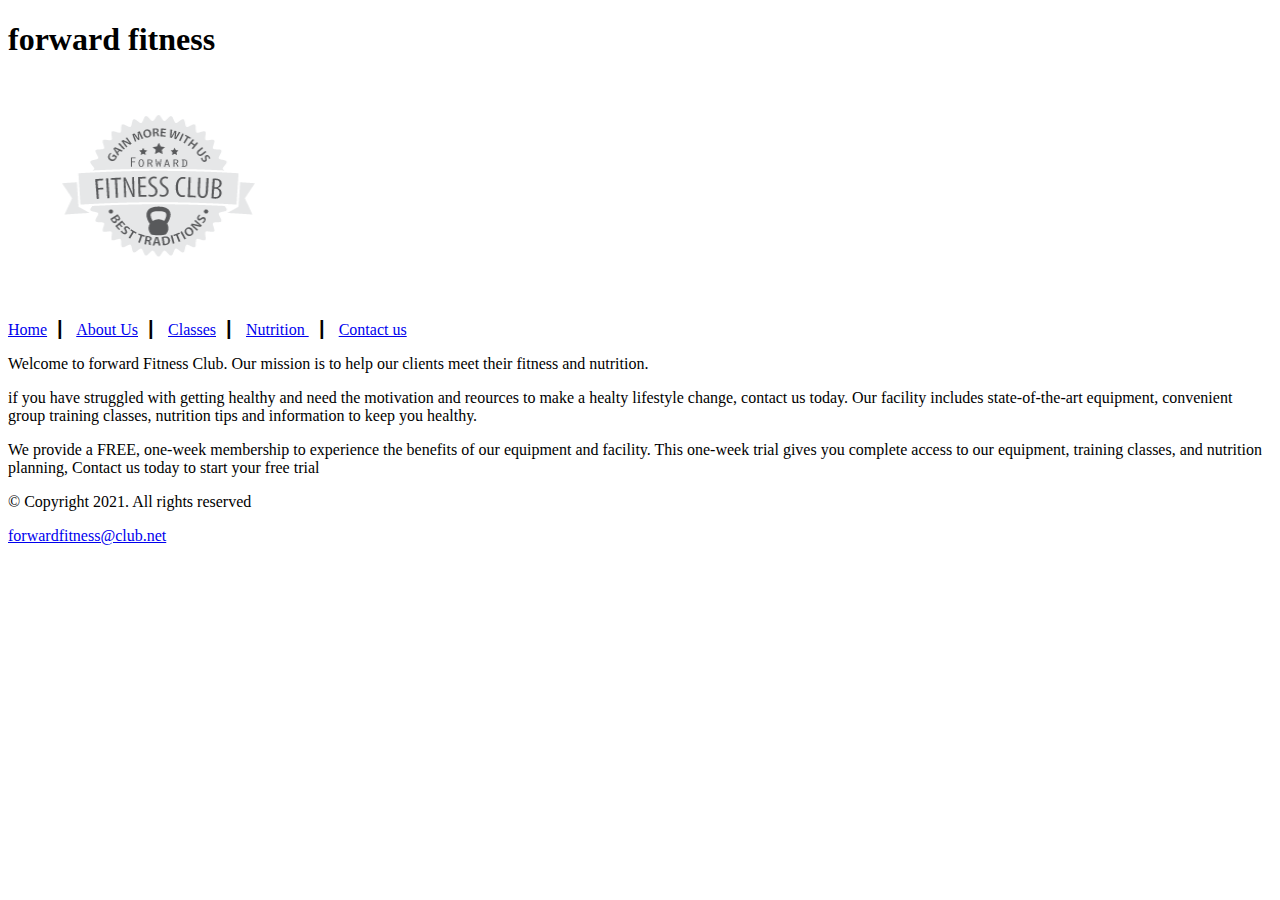
<file: index.html>
<!DOCTYPE html>
<!--this website template was created by Noel Wells-->

<html lang="en">

<head>

<title>forward fitness club</title> 
<meta charset="utf-8">
</head>  

<body> <div id="container">
<!--Use the header area for the website name or logo-->
    <header>
<h1>forward fitness</h1>
<a href="index.html"><img src="images/forward-fitness-logo.png" alt="" height="220" width="297"></a>
</header>
<!--Use this nav area to add hyperlinks to other pages within the website-->
    <nav>
   <p>
    <a href="index.html"> Home</a>&nbsp; &#9475; &nbsp;
    <a href="about.html"> About Us</a>&nbsp; &#9475; &nbsp;
    <a href="classes.html" > Classes</a>&nbsp; &#9475; &nbsp;
    <a href="nutrition.html"> Nutrition </a>&nbsp; &#9475; &nbsp;
    <a href="contact.html"> Contact us </a>
   </p>
    </nav><div></div>
<!--Use the main area to add the main content of the webpage-->
    <main>
        <div id="intro">
<p> Welcome to forward Fitness Club. Our mission is to help our clients meet their fitness and nutrition.</p>
   <p>if you have struggled with getting healthy and need the motivation and reources to make a healty lifestyle change, contact us today. Our facility includes state-of-the-art equipment, convenient group training classes, nutrition tips and information to keep you healthy.</p>  
   <p>We provide a FREE, one-week membership to experience the benefits of our equipment and facility. This one-week trial gives you complete access to our equipment, training classes, and nutrition planning, Contact us today to start your free trial</p>
<div>
</div>

</div>
    </main>

    <footer>
        <p>&copy; Copyright 2021. All rights reserved</p>
        <p> <a href="mailto:forwardfitness@club.net">forwardfitness@club.net</a></p>
<!--Use the footer area to add webpage footer content-->
    </footer>
</div>

</body>

</html>
</file>
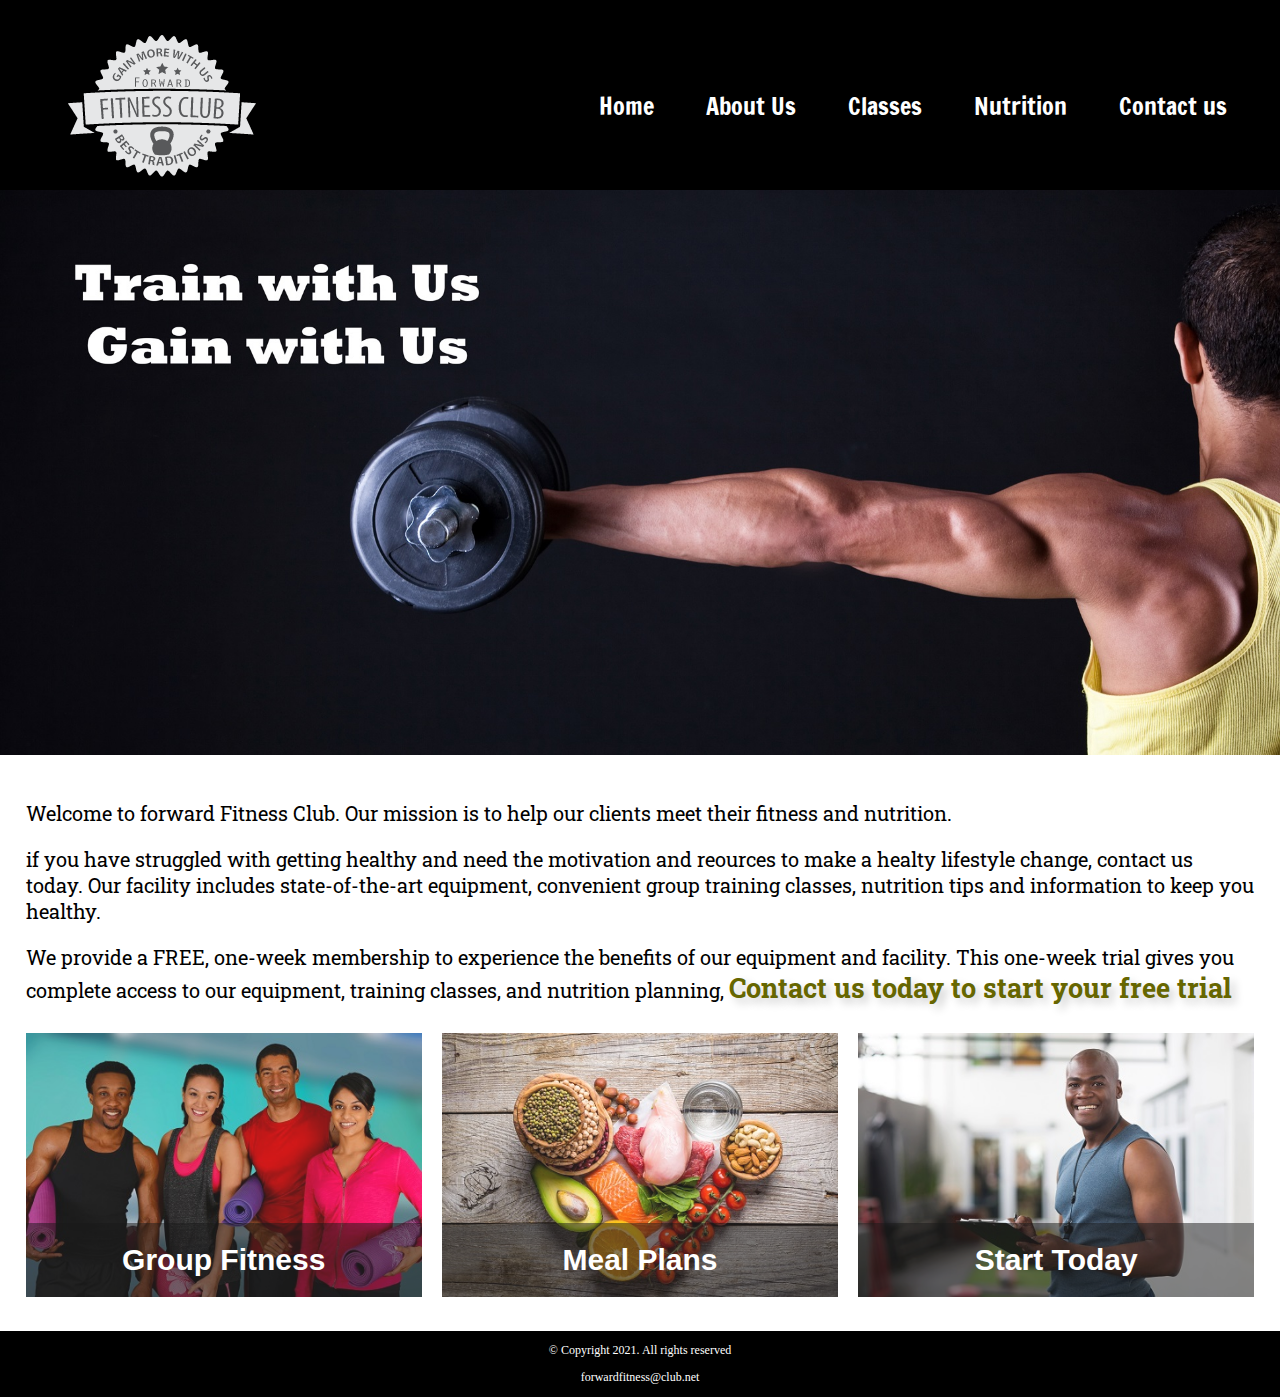
<file: fitness/index.html>
<!DOCTYPE html>
<!--this website template was created by Noel Wells-->

<html lang="en">

<head>

<title>forward fitness club</title> 
<meta charset="utf-8">  
<link rel="stylesheet" href="css/styles.css">
<meta name="viewport" content="width=device, inital-scale=1.0">
<link href="https://fonts.googleapis.com/css2?family=Francois+One&family=Roboto+Slab&display=swap" rel="stylesheet">
<link rel="shortcut icon" href="images/favicon.ico">
<link rel="icon" type="image/png" sizes="32x32" href="images/favicon-32.png">
<link rel="apple-touch-icon" sizes="180x180" href="images/apple-touch-icon.png">
<link rel="icon" sizes="192x192" href="images/android-chrome-192.png">
</head>  

<body> <div id="container">
<!--Use the header area for the website name or logo-->
    <header>
<a href="index.html"><img src="images/forward-fitness-logo.png" alt="" ></a>
</header>
<!--Use this nav area to add hyperlinks to other pages within the website-->
    <nav>
   <ul>
    <li><a href="index.html"> Home</a></li>
    <li> <a href="About.html"> About Us</a></li>
    <li> <a href="Classes.html" > Classes</a></li>
    <li> <a href="nutrition.html"> Nutrition </a></li>
    <li><a href="Contact.html"> Contact us </a></li>
   </ul>
    </nav><div></div>
    
      <div id="hero" class="tablet-desktop"> 
          <img src="images/hero-image.jpg" alt="left arm extended holding a weight">
      </div>
<!--Use the main area to add the main content of the webpage-->
    <main>
        <div class="mobile">
            <p> Welcome to forward Fitness Club. Our mission is to help our clients meet their fitness and nutrition.</p>
<h3>FREE one-week Trial membership</h3>
<p>Call us Today to Get Started</p>
<p class="tel-link"><a href="tel:8145559608">(814) 555 9608</a></p>
<h4>Fitness Club Hours:</h4>
<ul class='Hours'>
<li> Mon- Thu: 6:00am-6:00pm</li>
<li> Friday: 6:00am-4:00pm</li>
<li> Saturday: 8:00am-6:00pm</li>
<li> Sunday: Closed</li>
</ul>
        </div>
        <div class="tablet-desktop">
<p> Welcome to forward Fitness Club. Our mission is to help our clients meet their fitness and nutrition.</p>
   <p>if you have struggled with getting healthy and need the motivation and reources to make a healty lifestyle change, contact us today. Our facility includes state-of-the-art equipment, convenient group training classes, nutrition tips and information to keep you healthy.</p>  
   <p>We provide a FREE, one-week membership to experience the benefits of our equipment and facility. This one-week trial gives you complete access to our equipment, training classes, and nutrition planning, <span class="action">Contact us today to start your free trial</span></p>
        </div>
        <div class="grid">
            <figure class="frame">
                <a href="classes.html"><img src="images/fitness-group.jpg" alt="group of fitness people">  </a>
                <figcaption class="pic-text">Group Fitness</figcaption>
            </figure>
                <figure class="frame">
                    <a href="nutrition.html"><img src="images/food-heart.jpg" alt="Healthy food in the shape of a heart"> </a>
                    <figcaption class="pic-text"> Meal Plans</figcaption>
                </figure>

                <figure class="frame">
                    <a href="Contact.html"><img src="images/personal-trainer.jpg" alt="Personal trainer with clipboard"> </a>
                    <figcaption class="pic-text"> Start Today</figcaption>
                </figure>
        </div>


        

    
    </main>

    <footer>
        <p>&copy; Copyright 2021. All rights reserved</p>
        <p> <a href="mailto:forwardfitness@club.net">forwardfitness@club.net</a></p>
<!--Use the footer area to add webpage footer content-->
    </footer>
</div>

</body>

</html>
</file>
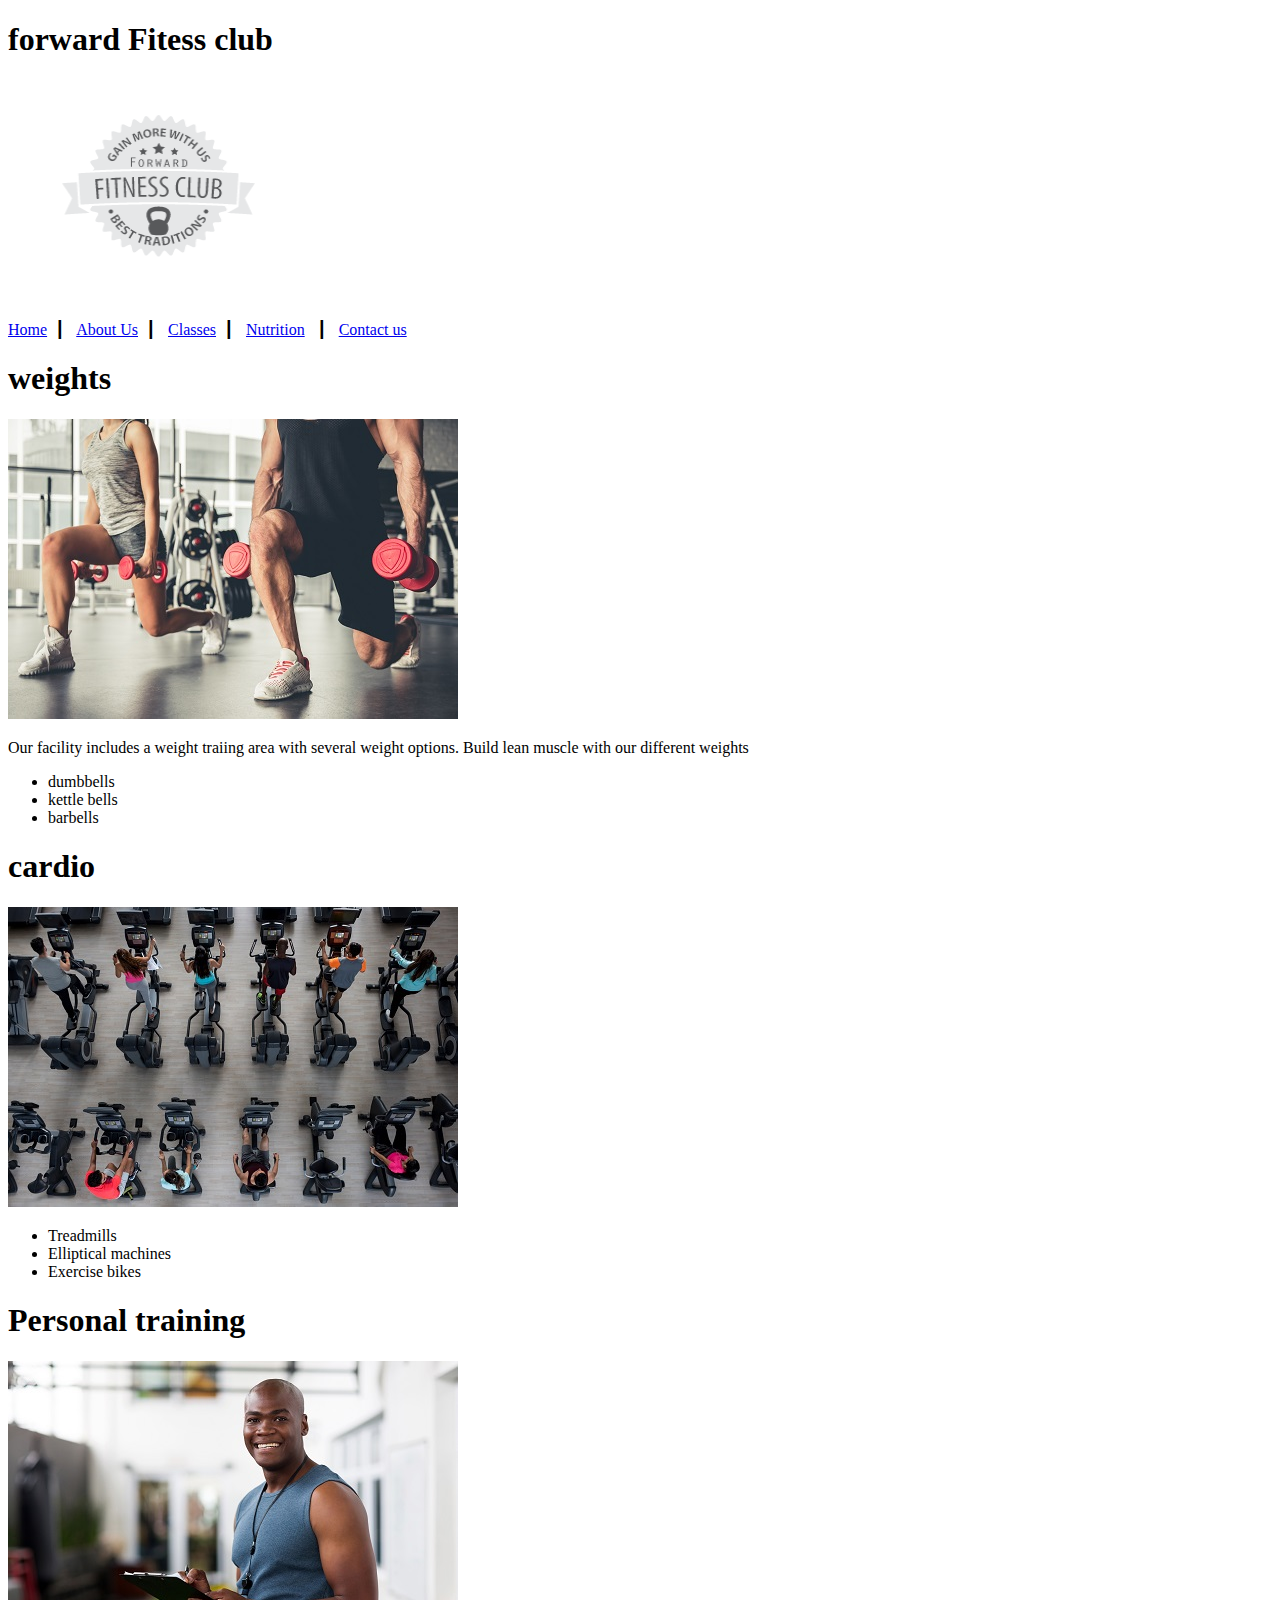
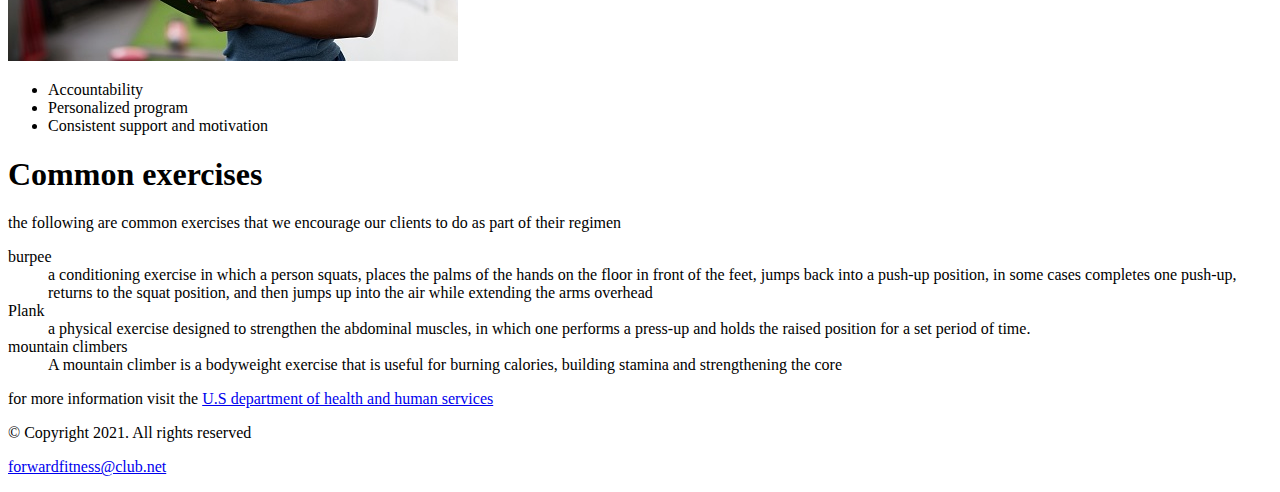
<file: About.html>
<!DOCTYPE html>
<!--this website template was created by Noel Wells-->
<html lang="en">
<head> 
  <title>forward fitness club</title>
  <meta charset="utf-8">
</head> 
<body>
  <div id="container">
    <!--Use the header area for the website name or logo-->
    <header>
      <h1>forward Fitess club</h1><a href="index.html"><img src="images/forward-fitness-logo.png" alt="forward-fitness-logo" height="220" width="297"></a>
      <header>
        <!--Use this nav area to add hyperlinks to other pages within the website-->
        <nav>
          <p><a href="index.html">Home</a>&nbsp; ┃ &nbsp; <a href="about.html">About Us</a>&nbsp; ┃ &nbsp; <a href="classes.html">Classes</a>&nbsp; ┃ &nbsp; <a href="nutrition.html">Nutrition</a> &nbsp; ┃ &nbsp; <a href="contact.html">Contact us</a></p>
        </nav><!--Use the main area to add the main content of the webpage-->
        <main>
          <div id="weights">
            <h1>weights</h1><img src="images/people-with-weights.jpg" alt="two people working out with a weight in each hand" height="300" width="450">
            <p>Our facility includes a weight traiing area with several weight options. Build lean muscle with our different weights</p>
            <ul>
              <li>dumbbells</li>
              <li>kettle bells</li>
              <li>barbells</li>
            </ul>
          </div>
          <div id="cardio">
            <h1>cardio</h1><img src="images/people-workingout-machines.jpg" alt="cardio equipment" heights="300" width="450">
            <ul>
              <li>Treadmills</li>
              <li>Elliptical machines</li>
              <li>Exercise bikes</li>
            </ul>
          </div>
          <div id="training">
            <h1>Personal training</h1><img src="images/personal-trainer.jpg" alt="cardio equipment" heights="300" width="450">
            <ul>
              <li>Accountability</li>
              <li>Personalized program</li>
              <li>Consistent support and motivation</li>
            </ul>
          </div>
          <div id="Exercise">
            <h1>Common exercises</h1>
            <p>the following are common exercises that we encourage our clients to do as part of their regimen</p>
            <dl>
              <dt>burpee</dt>
              <dd>a conditioning exercise in which a person squats, places the palms of the hands on the floor in front of the feet, jumps back into a push-up position, in some cases completes one push-up, returns to the squat position, and then jumps up into the air while extending the arms overhead</dd>
              <dt>Plank</dt>
              <dd>a physical exercise designed to strengthen the abdominal muscles, in which one performs a press-up and holds the raised position for a set period of time.</dd>
              <dt>mountain climbers</dt>
              <dd>A mountain climber is a bodyweight exercise that is useful for burning calories, building stamina and strengthening the core</dd>
            </dl>
            <p>for more information visit the <a href="https://www.hhs.gov/" target="_blank">U.S department of health and human services</a></p>
          </div>
        </main>
        <footer>
          <p>© Copyright 2021. All rights reserved</p>
          <p><a href="mailto:forwardfitness@club.net">forwardfitness@club.net</a></p><!--Use the footer area to add webpage footer content-->
        </footer>
      </header>
    </header>
  </div>
</body>
</html>
</file>
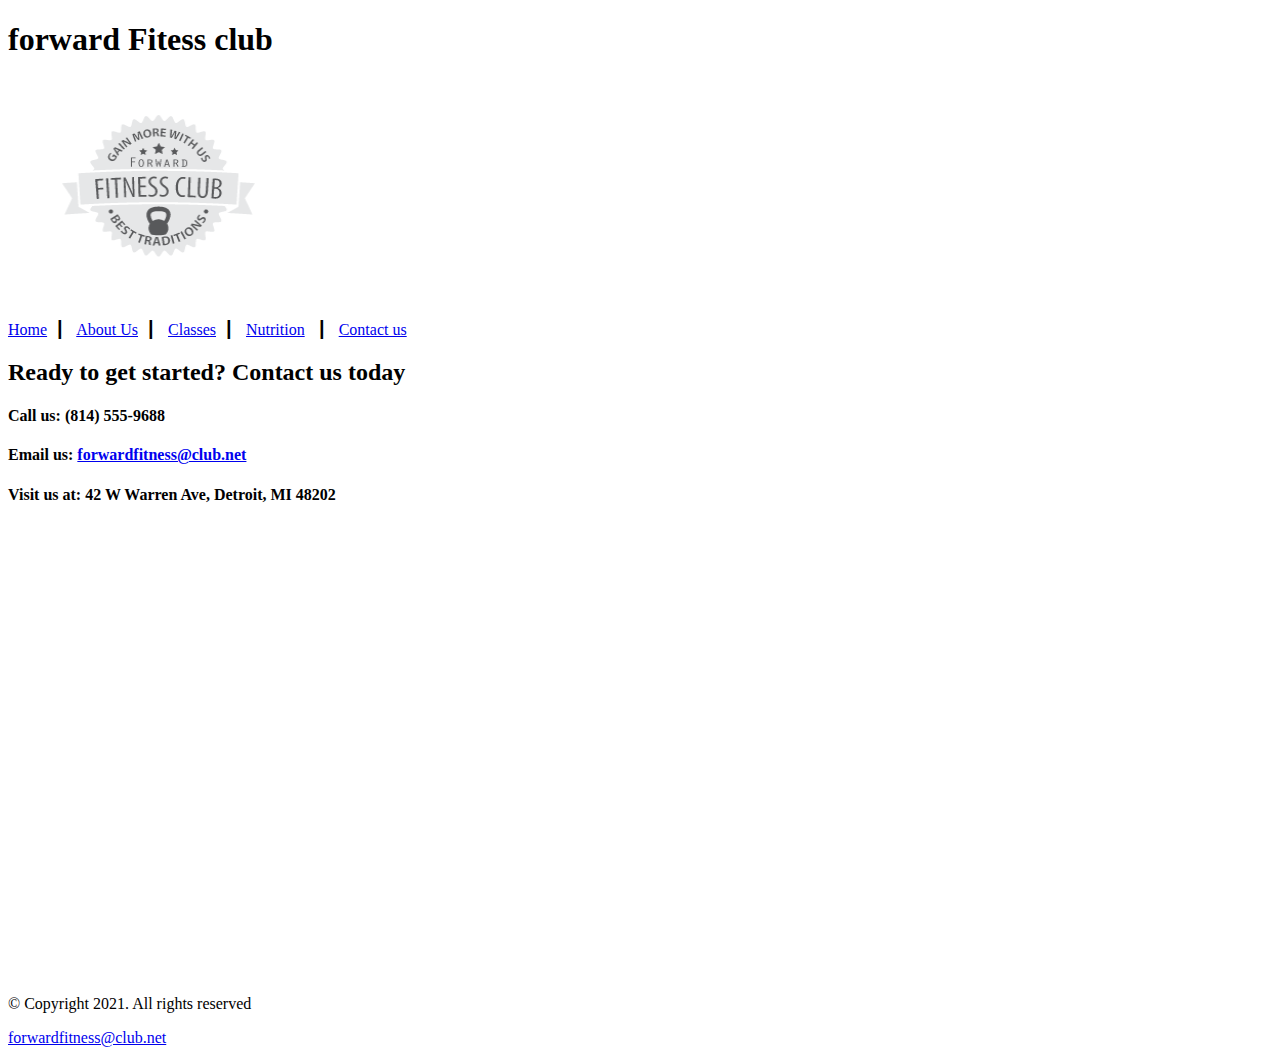
<file: Contact.html>
<!DOCTYPE html>
<!--this website template was created by Noel Wells-->
<html lang="en">
<head>
  <title>forward fitness club</title>
  <meta charset="utf-8">
</head>
<body>  
  <div id="container">
    <!--Use the header area for the website name or logo-->
    <header>
      <h1>forward Fitess club</h1><a href="index.html"><img src="images/forward-fitness-logo.png" alt="forward-fitness-logo" height="220" width="297"></a>
      <header>
        <!--Use this nav area to add hyperlinks to other pages within the website-->
        <nav>
          <p><a href="index.html">Home</a>&nbsp; ┃ &nbsp; <a href="about.html">About Us</a>&nbsp; ┃ &nbsp; <a href="classes.html">Classes</a>&nbsp; ┃ &nbsp; <a href="nutrition.html">Nutrition</a> &nbsp; ┃ &nbsp; <a href="contact.html">Contact us</a></p>
        </nav><!--Use the main area to add the main content of the webpage-->
        <main>
          <div od="contact">
            <h2>Ready to get started? Contact us today</h2>
            <h4>Call us: (814) 555-9688</h4>
            <h4>Email us: <a href="mailto:forwardfitness@club.net">forwardfitness@club.net</a></h4>
            <h4>Visit us at: 42 W Warren Ave, Detroit, MI 48202</h4><iframe src="https://www.google.com/maps/embed?pb=!1m18!1m12!1m3!1d188805.6713683464!2d-83.33045648135861!3d42.31930865096953!2m3!1f0!2f0!3f0!3m2!1i1024!2i768!4f13.1!3m3!1m2!1s0x8824d2bc9d42d843%3A0xb688968949df5e4e!2sWayne%20State%20University!5e0!3m2!1sen!2sus!4v1612317155891!5m2!1sen!2sus" width="600" height="450" frameborder="0" style="border:0;" allowfullscreen aria-hidden="false" tabindex="0"></iframe>
          </div>
        </main>
        <footer>
          <p>© Copyright 2021. All rights reserved</p>
          <p><a href="mailto:forwardfitness@club.net">forwardfitness@club.net</a></p><!--Use the footer area to add webpage footer content-->
        </footer>
      </header>
    </header>
  </div>
</body>
</html>
</file>
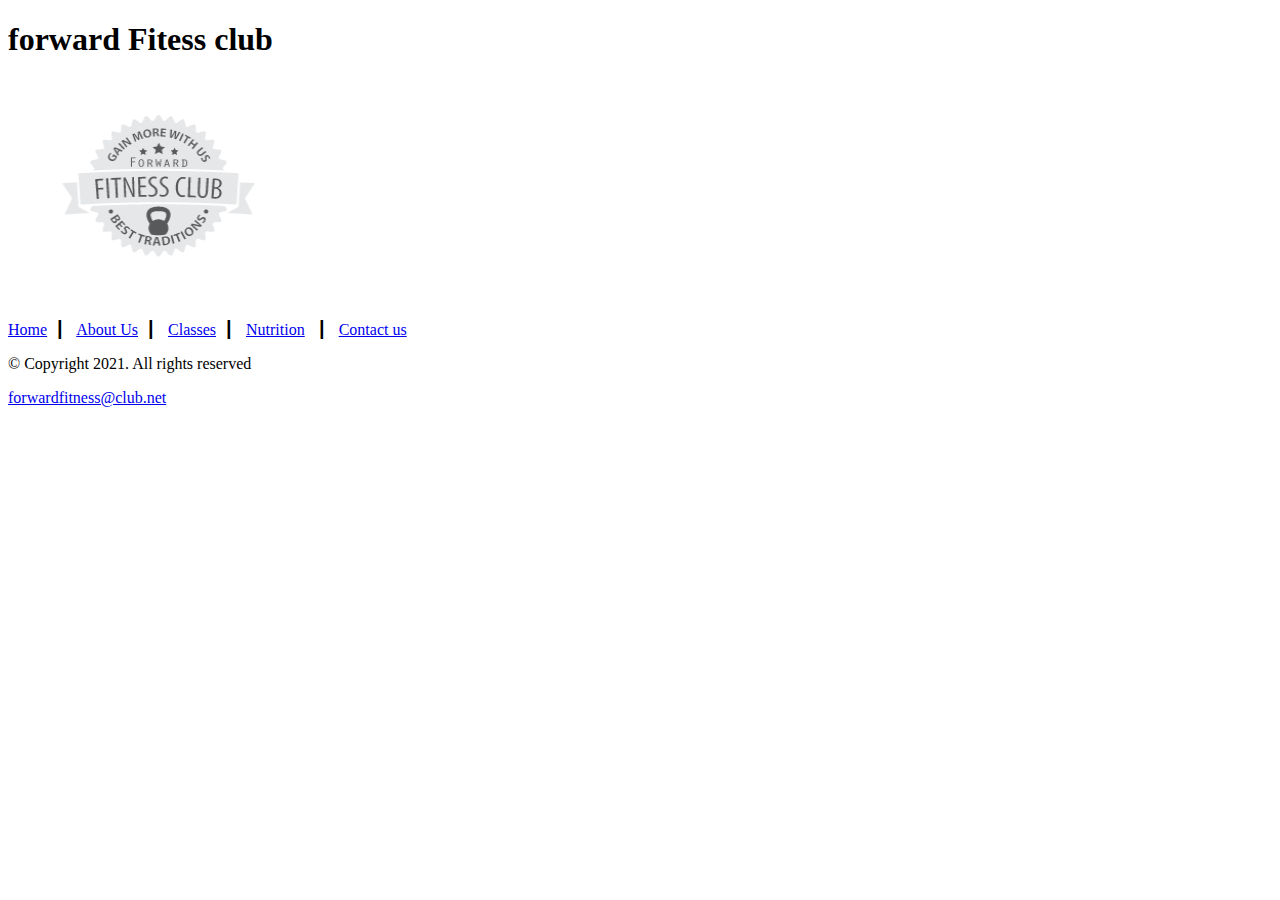
<file: template.html>
<!DOCTYPE html>
<!--this website template was created by Noel Wells-->
<html lang="en">
<head> 
  <title>forward fitness club</title>
  <meta charset="utf-8">
</head>
<body> 
  <div id="container">
    <!--Use the header area for the website name or logo-->
    <header>
      <h1>forward Fitess club</h1><a href="index.html"><img src="images/forward-fitness-logo.png" alt="forward-fitness-logo" height="220" width="297"></a>
      <header>
        <!--Use this nav area to add hyperlinks to other pages within the website-->
        <nav>
          <p><a href="index.html">Home</a>&nbsp; ┃ &nbsp; <a href="about.html">About Us</a>&nbsp; ┃ &nbsp; <a href="classes.html">Classes</a>&nbsp; ┃ &nbsp; <a href="nutrition.html">Nutrition</a> &nbsp; ┃ &nbsp; <a href="contact.html">Contact us</a></p>
        </nav><!--Use the main area to add the main content of the webpage-->
        <footer>
          <p>© Copyright 2021. All rights reserved</p>
          <p><a href="mailto:forwardfitness@club.net">forwardfitness@club.net</a></p><!--Use the footer area to add webpage footer content-->
        </footer>
      </header>
    </header>
  </div>
</body>
</html>
</file>
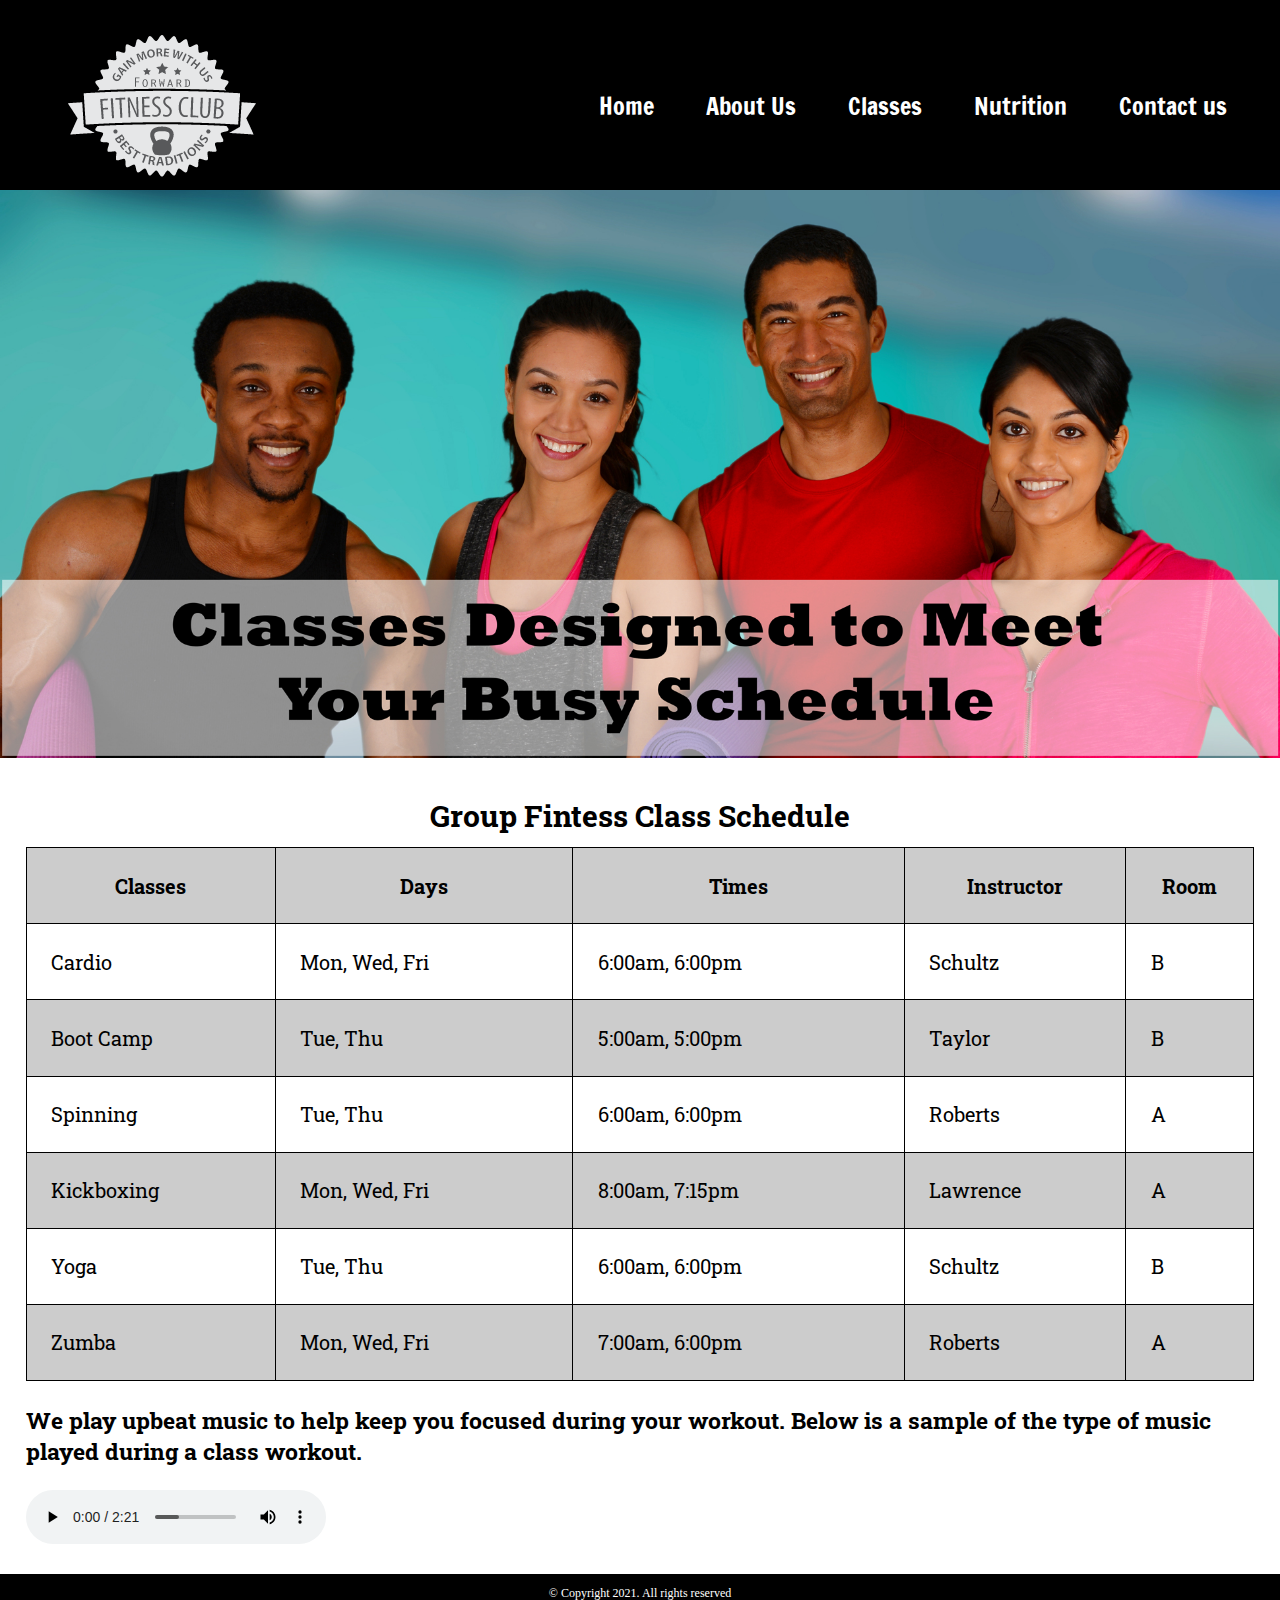
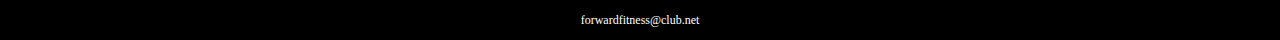
<file: fitness/Classes.html>
<!DOCTYPE html>
<!--this website template was created by Noel Wells-->
<html lang="en">
<head> 
  <title>forward fitness club</title>
  <meta charset="utf-8"> 
  <link rel="stylesheet" href="css/styles.css">  
  <meta name="viewport" content="width=device, inital-scale=1.0">
  <link href="https://fonts.googleapis.com/css2?family=Francois+One&family=Roboto+Slab&display=swap" rel="stylesheet">
  <link rel="shortcut icon" href="images/favicon.ico">
  <link rel="icon" type="image/png" sizes="32x32" href="images/favicon-32.png">
  <link rel="apple-touch-icon" sizes="180x180" href="images/apple-touch-icon.png">
  <link rel="icon" sizes="192x192" href="images/android-chrome-192.png">
</head>
<body> 
  <div id="container">    
    <!--Use the header area for the website name or logo-->
    <header>
      <a href="index.html"><img src="images/forward-fitness-logo.png" alt="forward-fitness-logo" ></a>
    </header>
        <!--Use this nav area to add hyperlinks to other pages within the website-->
        <nav>
         <ul>
            <li><a href="index.html"> Home</a></li>
            <li> <a href="About.html"> About Us</a></li>
            <li> <a href="Classes.html" > Classes</a></li>
            <li> <a href="nutrition.html"> Nutrition </a></li>
            <li><a href="Contact.html"> Contact us </a></li>
           </ul>
        </nav>
      <!--Classes hero Image-->
      <div id="hero" class="tablet-desktop">
        <img src="images/classes-hero-image.jpg" alt="group of fitness">

      </div>
      <!--Use the main area to add the main content of the webpage-->
      <main>
        <div class="mobile">

            <h3> Group Fitness Classes</h3>
            <p> Boot Camp: TR 5am &amp; 5pm</p>
            <p>Cardio: MWF 6am &amp; 6pm</p>
            <p>Kickboxing: MWF 8am &amp; 7:15pm</p>
            <p>Spinning: TR 6am &amp; 6pm</p>
            <p>Yoga: TR 6am &amp; 6pm</p>
            <p>Zumba: MWF 7am &amp; 6pm</p>




        </div>
        <div class="tablet-desktop"> 
          <table><!--Start table-->
            <caption>Group Fintess Class Schedule</caption> 
           <tr><!--row 1-->
            <th>Classes </th>
            <th>Days </th>
            <th>Times </th>
            <th>Instructor </th>
            <th>Room </th>
           </tr>
           <tr><!--row 2-->
            <td>Cardio</td>
            <td>Mon, Wed, Fri</td>
            <td>6:00am, 6:00pm</td>
            <td>Schultz</td>
            <td>B</td>

           </tr>
           <tr><!--row 3-->
            <td>Boot Camp</td>
            <td>Tue, Thu</td>
            <td>5:00am, 5:00pm</td>
            <td>Taylor</td>
            <td>B</td>
           </tr>
    
           <tr><!--row 4-->
            <td>Spinning</td>
            <td>Tue, Thu</td>
            <td>6:00am, 6:00pm</td>
            <td>Roberts</td>
            <td>A</td>

           </tr>
           <tr><!--row 5-->
            <td>Kickboxing</td>
            <td>Mon, Wed, Fri</td>
            <td>8:00am, 7:15pm</td>
            <td>Lawrence</td>
            <td>A</td>


           </tr>
           <tr><!--row 6-->
            <td>Yoga</td>
            <td>Tue, Thu</td>
            <td>6:00am, 6:00pm</td>
            <td>Schultz</td>
            <td>B</td>
           </tr>
           <tr><!--row 7-->
            <td>Zumba</td>
            <td>Mon, Wed, Fri</td>
            <td>7:00am, 6:00pm</td>
            <td>Roberts</td>
            <td>A</td>
           </tr>
          </table>
          <div id="music-sample">
            <h3>We play upbeat music to help keep you focused during your workout. Below is a sample of the type of music played during a class workout.</h3>
            <audio controls>
              <source src="media/ffc_audio.mp3" type="audio/mp3">
              <source src="media/ffc_audio.ogg" type="audio/ogg">
              <p>Your browser does not support the audio element</p>
            </audio>
          </div>
           


        </div>
      </main>
        <!--Use the footer area to add the main content of the webpage-->
        <footer>
          <p>© Copyright 2021. All rights reserved</p>
          <p><a href="mailto:forwardfitness@club.net">forwardfitness@club.net</a></p><!--Use the footer area to add webpage footer content-->
        </footer>
     
  </div>
</body>
</html>
</file>
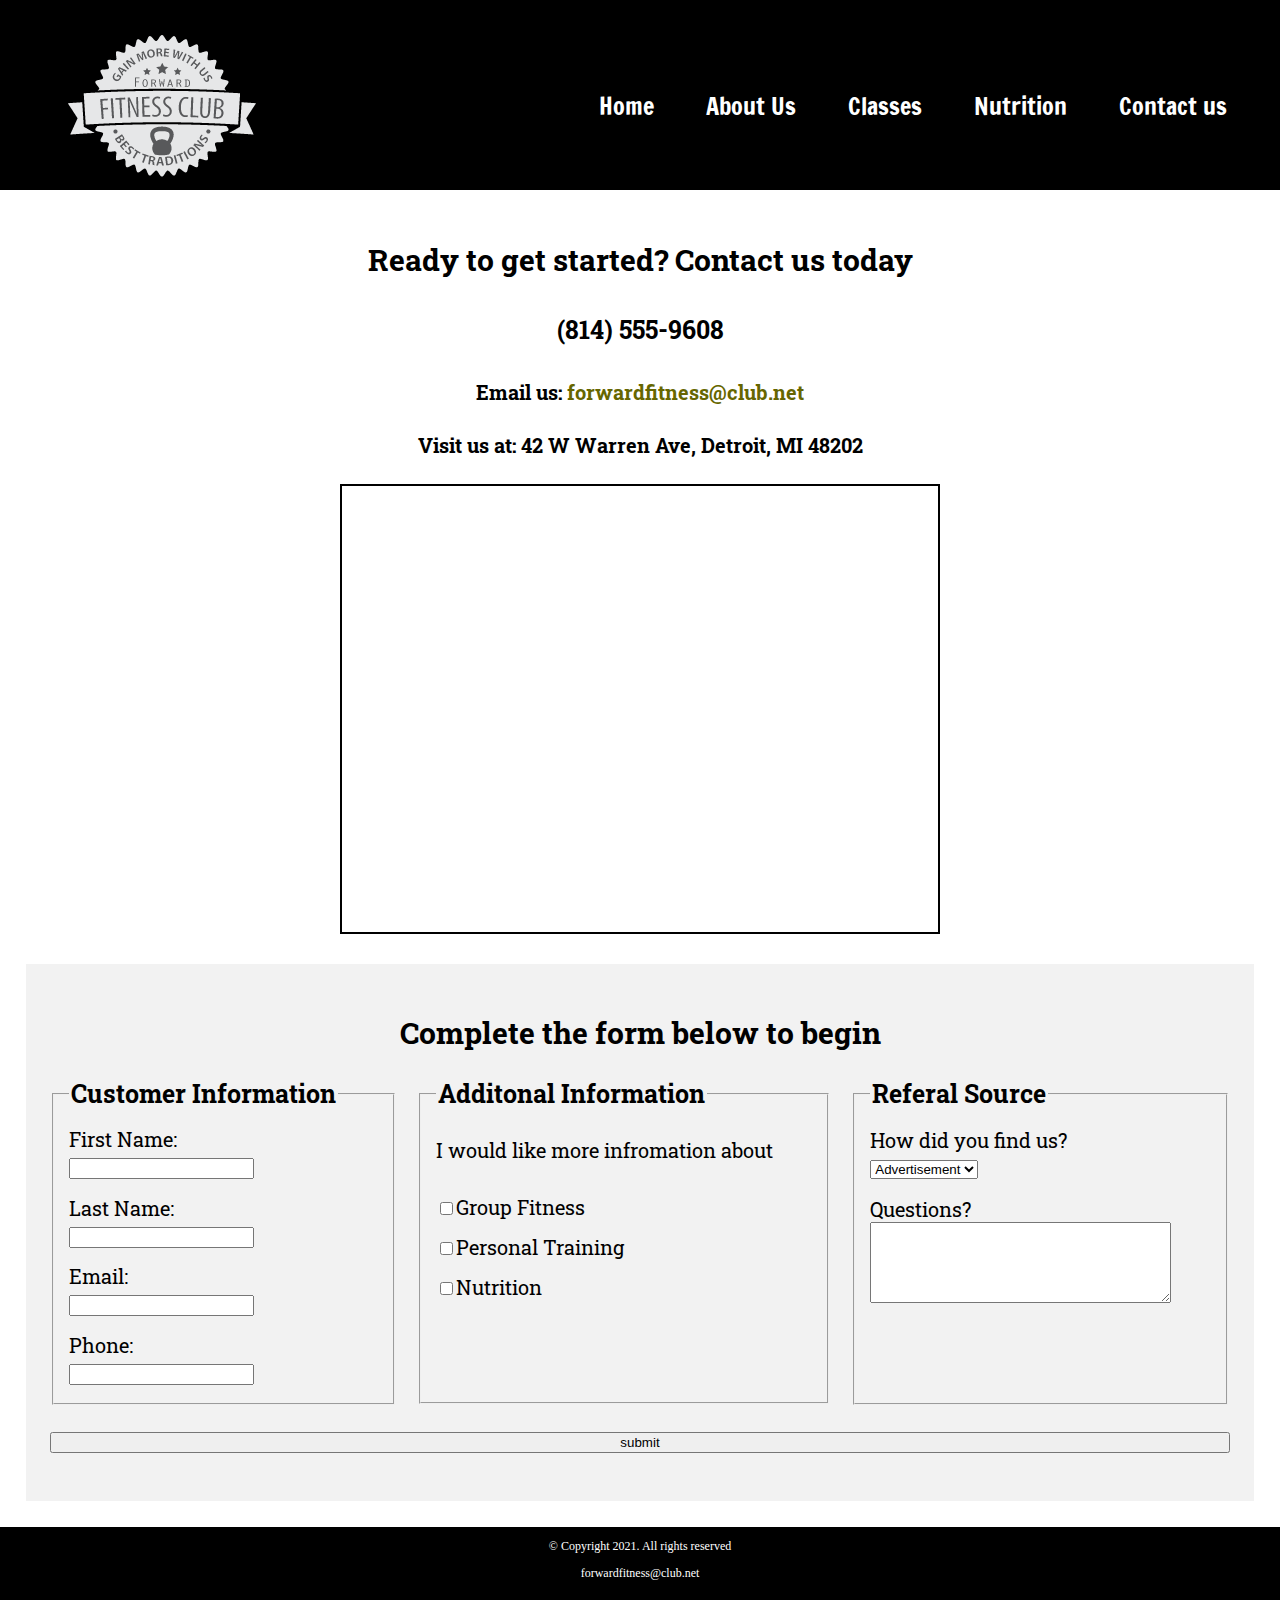
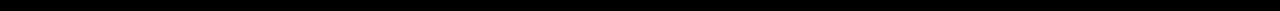
<file: fitness/Contact.html>
<!DOCTYPE html>
<!--this website template was created by Noel Wells-->
<html lang="en">
<head>
  <title>forward fitness club</title>
  <meta charset="utf-8">   
  <link rel="stylesheet" href="css/styles.css">
  <meta name="viewport" content="width=device, inital-scale=1.0">
  <link href="https://fonts.googleapis.com/css2?family=Francois+One&family=Roboto+Slab&display=swap" rel="stylesheet">
  <link rel="shortcut icon" href="images/favicon.ico">
  <link rel="icon" type="image/png" sizes="32x32" href="images/favicon-32.png">
  <link rel="apple-touch-icon" sizes="180x180" href="images/apple-touch-icon.png">
  <link rel="icon" sizes="192x192" href="images/android-chrome-192.png">
</head>
<body>    
  <div id="container">
    <!--Use the header area for the website name or logo-->     
    <header>
      <a href="index.html"><img src="images/forward-fitness-logo.png" alt="forward-fitness-logo" ></a>
    </header>
        <!--Use this nav area to add hyperlinks to other pages within the website-->
        <nav>
          <ul>
            <li><a href="index.html"> Home</a></li>
            <li> <a href="About.html"> About Us</a></li>
            <li> <a href="Classes.html" > Classes</a></li>
            <li> <a href="nutrition.html"> Nutrition </a></li>
            <li><a href="Contact.html"> Contact us </a></li>
           </ul>
        </nav><!--Use the main area to add the main content of the webpage-->
        <main>
          <div id="contact">
            <h2>Ready to get started? Contact us today</h2>
            <h4 class="mobile tel-link"><a href="tel:8145559600">(814) 555-9608 </a></h4>
            <h4 class="tablet-deskop tel-num">(814) 555-9608 </h4>
            <h4>Email us: <a href="mailto:forwardfitness@club.net" class="contact-email-link"> forwardfitness@club.net</a></h4>
            <h4>Visit us at: 42 W Warren Ave, Detroit, MI 48202</h4><iframe src="https://www.google.com/maps/embed?pb=!1m18!1m12!1m3!1d188805.6713683464!2d-83.33045648135861!3d42.31930865096953!2m3!1f0!2f0!3f0!3m2!1i1024!2i768!4f13.1!3m3!1m2!1s0x8824d2bc9d42d843%3A0xb688968949df5e4e!2sWayne%20State%20University!5e0!3m2!1sen!2sus!4v1612317155891!5m2!1sen!2sus" width="600" height="450"  allowfullscreen aria-hidden="false" tabindex="0" class="map"></iframe>
          </div>

          <div id="form">
              <h2>Complete the form below to begin</h2>
              <form class="form-grid"><!--start form-->
                <fieldset>
                  <legend>Customer Information</legend>
                  <label for="fname">First Name:</label>
                  <input type="text" name="fname" id="fname" required>
               
                  <label for="lname">Last Name:</label>
                  <input type="text" name="lname" id="lname" required>

                  <label for="email">Email:</label>
                  <input type="text" name="email" id="email" required>
                  
                  <label for="phone">Phone:</label>
                  <input type="tel" name="phone" id="phone" required>
                </fieldset>

                <fieldset>
                  <legend>Additonal Information</legend>
                  <p> I would like more infromation about </p>
                  <label><input type="checkbox" name="interest" id="grpfit" value="Group Fitness">Group Fitness</label>
                  <label><input type="checkbox" name="interest" id="prtrain" value="Personal Training">Personal Training</label>
                  <label><input type="checkbox" name="interest" id="nutr" value="Nutrition">Nutrition</label>
                  
               
                </fieldset>
                <fieldset>
                  <legend>Referal Source</legend>
                  <label for="reference"> How did you find us?</label>
                  <select name="reference" id="reference">
                      <option value="ad">Advertisement</option>
                      <option value="friend">Friend</option>
                      <option value="google">Google</option>
                      <option value="social">Social Media</option>
                      <option value="other">Other</option>
                    </select>

                    <label for="questions">Questions?</label>
                    <textarea id="questions" name="questions" rows="5" cols="35"></textarea>
                
                    </fieldset>
                    <input type="submit" id="sumbit"  value="submit" class="btn">




              </form>

          </div>
        </main>
        <footer>
          <p>© Copyright 2021. All rights reserved</p>
          <p><a href="mailto:forwardfitness@club.net">forwardfitness@club.net</a></p><!--Use the footer area to add webpage footer content-->
        </footer>
      </header>
      
  </div>
</body>
=======
</file>
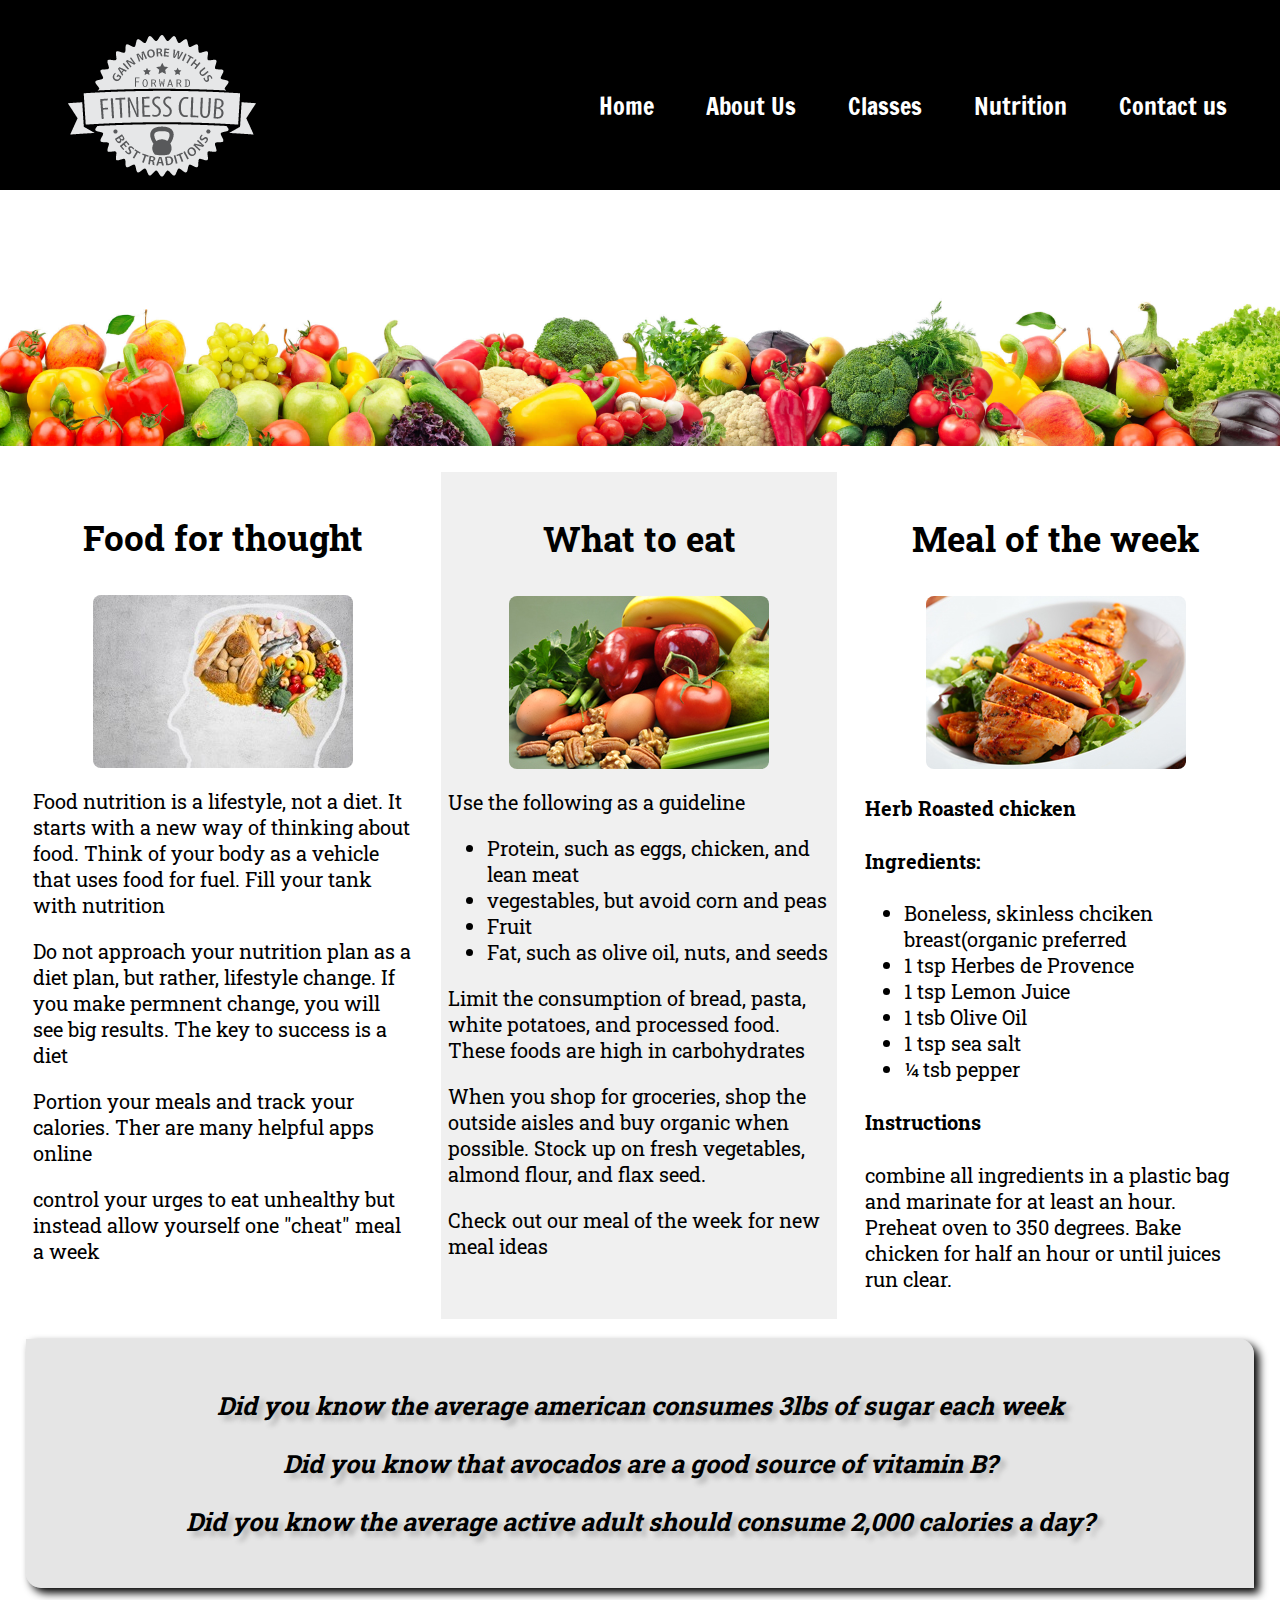
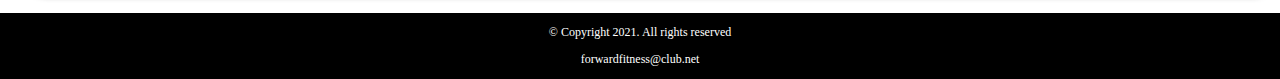
<file: fitness/nutrition.html>
<!DOCTYPE html>
<!--this website template was created by Noel Wells-->
<html lang="en">
<head> 
  <title>forward fitness club</title>
  <meta charset="utf-8"> 
  <link rel="stylesheet" href="css/styles.css">  
  <meta name="viewport" content="width=device, inital-scale=1.0">
  <link href="https://fonts.googleapis.com/css2?family=Francois+One&family=Roboto+Slab&display=swap" rel="stylesheet">
  <link rel="shortcut icon" href="images/favicon.ico">
  <link rel="icon" type="image/png" sizes="32x32" href="images/favicon-32.png">
  <link rel="apple-touch-icon" sizes="180x180" href="images/apple-touch-icon.png">
  <link rel="icon" sizes="192x192" href="images/android-chrome-192.png">

</head>
<body> 
  <div id="container">    
    <!--Use the header area for the website name or logo-->
    <header>
      <a href="index.html"><img src="images/forward-fitness-logo.png" alt="forward-fitness-logo" ></a>
    </header>
        <!--Use this nav area to add hyperlinks to other pages within the website-->
        <nav>

         <ul>
            <li><a href="index.html"> Home</a></li>
            <li> <a href="About.html"> About Us</a></li>
            <li> <a href="Classes.html" > Classes</a></li>
            <li> <a href="nutrition.html"> Nutrition </a></li>
            <li><a href="Contact.html"> Contact us </a></li>
           </ul>
        </nav>

        <!--Nutrition Hero image-->
        <div id="hero">
          <img src="images/hero-veggie.jpg" alt="fresh vegestables">
        </div>
        <!--Use the main area to add the main content of the webapge-->
        <main class="grid">
         <article>
           <h3>Food for thought</h3>
           <img src="images/food-thought.jpg" alt="food for thought image" class="round">
           <p>Food nutrition is a lifestyle, not a diet. It starts with a new way of thinking about food. Think of your body as a vehicle that uses food for fuel. Fill your tank with nutrition</p>
          <p>Do not approach your nutrition plan as a diet plan, but rather, lifestyle change. If you make permnent change, you will see big results. The key to success is a diet</p>
          <p>Portion your meals  and track your calories. Ther are many helpful apps online</p>
          <p> control your urges to eat unhealthy but instead allow yourself one "cheat" meal a week</p>
        </article>
        <article>
          <h3> What to eat</h3>
          <img src="images/fresh-food.jpg" alt="fresh vegetables, fruit, eggs, an nuts" class="round">
        <p>Use the following as a guideline</p>
        <ul>
          <li>Protein, such as eggs, chicken, and lean meat</li>
          <li>vegestables, but avoid corn and peas</li>
          <li>Fruit</li>
          <li>Fat, such as olive oil, nuts, and seeds</li>
        </ul>
        <p>Limit the consumption of bread, pasta, white potatoes, and processed food. These foods are high in carbohydrates</p>
        <p>When you shop for groceries, shop the outside aisles and buy organic when possible. Stock up on fresh vegetables, almond flour, and flax seed.</p>
        <p> Check out our meal of the week for new meal ideas</p>
      </article>

      <article>
        <h3>Meal of the week</h3>
        <img src="images/food-chicken.jpg" alt="herb roasted chicken" class="round">
        <h4> Herb Roasted chicken</h4>
        <h4>Ingredients:</h4>
        <ul>
          <li>Boneless, skinless chciken breast(organic preferred</li>
          <li>1 tsp Herbes de Provence</li>
          <li>1 tsp Lemon Juice</li>
          <li>1 tsb Olive Oil</li>
          <li>1 tsp sea salt</li>
          <li>&frac14; tsb pepper</li>
        </ul>
        <h4>Instructions</h4>
        <p> combine all ingredients in a plastic bag and marinate for at least an hour. Preheat oven to 350 degrees. Bake chicken for half an hour or until juices run clear.</p>
      </article>
      <aside class="tablet-desktop grid-item4">
        <p> Did you know the average american consumes 3lbs of sugar each week</p>
        <p> Did you know that avocados are a good source of vitamin B?</p>
        <p> Did you know the average active adult should consume 2,000 calories a day?</p>
      </aside>
        
    
        </main>
        
        <!--Use the Footer area to add the main content of the webpage-->
        <footer>
          <p>© Copyright 2021. All rights reserved</p>
          <p><a href="mailto:forwardfitness@club.net">forwardfitness@club.net</a></p><!--Use the footer area to add webpage footer content-->
        </footer>
     
  </div>
</body>
</html>
</file>
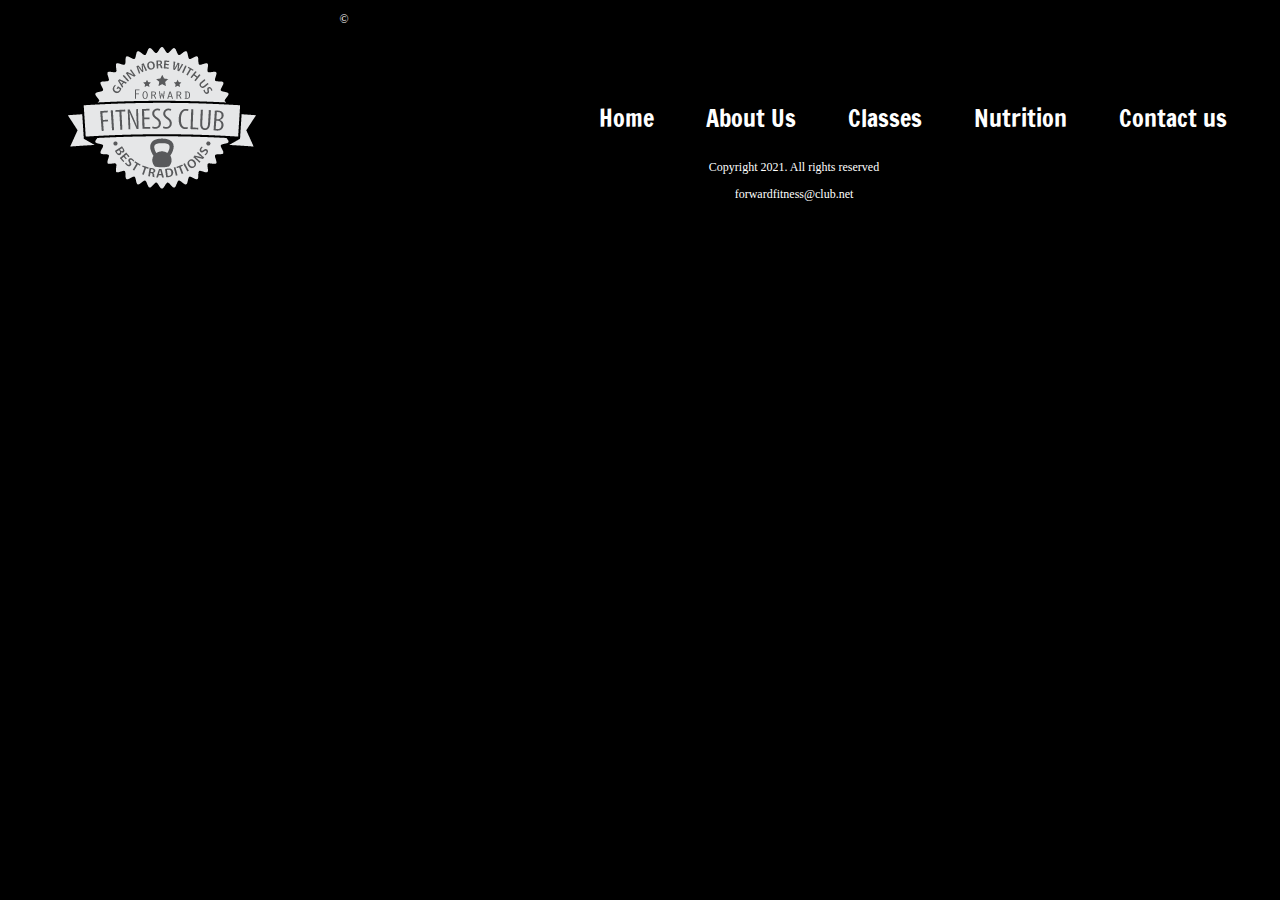
<file: fitness/template.html>
<!DOCTYPE html>
<!--this website template was created by Noel Wells-->
<html lang="en">
<head> 
  <title>forward fitness club</title>
  <meta charset="utf-8"> 
  <link rel="stylesheet" href="css/styles.css">  
  <meta name="viewport" content="width=device, inital-scale=1.0">
  <link href="https://fonts.googleapis.com/css2?family=Francois+One&family=Roboto+Slab&display=swap" rel="stylesheet">
  <link rel="shortcut icon" href="images/favicon.ico">
  <link rel="icon" type="image/png" sizes="32x32" href="images/favicon-32.png">
  <link rel="apple-touch-icon" sizes="180x180" href="images/apple-touch-icon.png">
  <link rel="icon" sizes="192x192" href="images/android-chrome-192.png">
</head>
<body> 
  <div id="container">    
    <!--Use the header area for the website name or logo-->
    <header>
      <a href="index.html"><img src="images/forward-fitness-logo.png" alt="forward-fitness-logo" ></a>
    </header>
        <!--Use this nav area to add hyperlinks to other pages within the website-->
        <nav>
         <ul>
            <li><a href="index.html"> Home</a></li>
            <li> <a href="About.html"> About Us</a></li>
            <li> <a href="Classes.html" > Classes</a></li>
            <li> <a href="nutrition.html"> Nutrition </a></li>
            <li><a href="Contact.html"> Contact us </a></li>
           </ul>
        </nav><!--Use the main area to add the main content of the webpage-->
        <footer>
          <p>© Copyright 2021. All rights reserved</p>
          <p><a href="mailto:forwardfitness@club.net">forwardfitness@club.net</a></p><!--Use the footer area to add webpage footer content-->
        </footer>
     
  </div>
</body>
</html>
</file>
<file: fitness/css/styles.css>
/*
Author:Noel wells
Date: 2/23/2021
File name: styles.css
*/

/* CSS Reset */


/* style rules for body and Img */
body, header, nav, main, footer, h1, div, img, ul, figure, figcaption, section, article, aside, audio, video {
    margin: 0;
    padding: 0;
    border: 0;
}


body {
    background-color:#000
    ;
}

img, video
 {max-width: 100%;
display: block;
}

*{ 
    box-sizing: border-box;

}
/* style rules for mobile viewport */
 
/* sttyle rules for header */
header {
   
    top: 0;
    background-color: #000;
    height: 190px;
}  

header img{
    margin: 0 auto;
}
/* style rules for nav */
nav { padding: 1%;
    margin-bottom: 1%;
}
   
nav ul {
    list-style-type: none;
    text-align: center;
}

nav li {
    font-size: 1.5em;
    font-family: 'Francois One', sans-serif;
    border-top: 1px solid #fff;
}

nav li:first-child{
    border-top: none;
}
nav li a {
    display: block;
    color: #fff;
    padding: 0.5em 1em;
    text-decoration: none;
}
/*show mobile class, hide tablet-desktop class */
.mobile{ display:block;}

.tablet-desktop{
    display:none;
}

/* style rules for main*/
main {
    background-color: #fff;
    padding: 2%;
    font-size: 1.25em; 
    font-family: 'Roboto Slab', serif;
}

video {
    margin: 0 auto 4%;
}
.mobile h3 {
    text-shadow: 5px 5px 8px #ccc;
}

article{
    padding: 2%;
}
article h3 {
    text-align: center;
}

article img {
    margin: 0 auto;
}

article ul {
    margin-left: 10%;
}
 article:nth-of-type(2) {
     background-color: rgba(204, 204, 204, 0.3);
 }

.tel-link {
    background-color:#404040;
    padding: 2%;
    margin: 0 auto;
    width: 80%;
    text-align: center;
    border-radius: 5px;
}

.tel-link a {
    color: #fff;
    text-decoration: none;
    font-size: 1.5em;
    display: block;
}

.hours{
    margin-left: 10%;
}
.action {
    font-size: 1.35em;
    color: #666600;
    font-weight: bold;
    text-shadow: 5px 5px 8px #ccc;
}

.frame {
    position:relative;
    max-width: 450px;
    margin: 2% auto;
}

.pic-text {
    position:absolute;
    bottom: 0;
    background: rgba(0, 0, 0, 0.5);
    color: #fff;
    width: 100%;
    padding: 20px;
    text-align: center;
    font-family: Verdana, Arial, Sans-serif;
    Font-size: 1.5em;
    font-weight: bold;
}

#weights, #cardio, #training {
    margin: 0 2%;

}

.round {
    border-radius: 8px;
}


 .external-link {
     color:#666600;
     font-weight: bold;
     text-decoration: none;
 }

 #contact {
     text-align: center;
    
 } 

 #contact .contact-email-link {color: #666600;
    text-decoration: none;
}

.map {
    border: 2px solid #000;
    width: 95%;
    height: 50%;
}

#form {
    margin-top: 2%;
    background-color: #f2f2f2;
    padding: 2%;
}

#form h2 {
    text-align: center;
}

/* Style rules for form element */
fieldset, input, select, textarea {
margin-bottom: 2%;
}

fieldset legend {
    font-weight: bold;
    font-size: 1.25em;
}

label {
    display: block;
    padding-top: 3%;
}

form #submit {
    margin: 0 auto;
    border: none;
    display: block;
    padding: 2%;
    background-color: #b3b3b3;
    font-size: 1em;
    border-radius: 10px;
}

/* style rules for footer*/
footer p {
    font-size: 0.75em;
    text-align: center;
    color: #fff;
    padding: 0 1em;
}

footer p a {
    color: #fff;
    text-decoration: none;
}
/* Media Query for Tablet Viewport */
@media screen and (min-width: 630px), print {
    /* Tablet Viewport: Show tablet-desktop class, hide mobile class */ 
    .tablet-desktop {
        display: block;
    }

    


    .mobile {
        display: none;
    }

    /* Tablet Viewport: Style rule for header */
    header {
        padding-bottom: 2%;
    }



    /* Tablet Viewport: Style rules for nav area */
    nav li{
        border-top: none;
        display: inline-block;
        border-right: 1px solid #fff;
    }

    nav li:last-child {
        border-right: none;
    }

    nav li a {
        padding: 0.1em 0.75em;
    }
    /* tablet Viewport: Style rules for main area */
    main ul {
        margin: 0 0 4% 10%;
    }

    .grid {
        display: grid;
        grid-template-columns: auto auto auto;
        grid-gap: 20px
    }

    .pic-text {
        font-size: 1em;
        padding: 10px;
    }

    aside{
        text-align: center;
        font-size: 1.25em;
        font-style: italic;
        font-weight: bold;
        padding: 2%;
        background-color: rgba(204, 204, 204, 0.5);
        box-shadow: 5px 5px 8px #000;
        text-shadow: 5px 5px 5px #b3b3b3;
        border-radius: 0 15px;
    }

    .grid-item4 {
        grid-column: 1 / span 3;
    }


    #exercises {
        border-top: 1px solid #000;
        border-bottom: 1px solid #000;
        background-color: #f2f2f2;
        background: linear-gradient(to right, #ccc, #fff);
        padding: 1% 2%;

}

    #exercises dt {
        font-weight: bold;
 }

    #exercises dd {
        padding: 0.5% 1% 2% 0;
 } 

    .tel-num {
        font-size: 1.25em;
    }
    .map{
        width: 600px;
        height: 450px;
    }

    /* Tablet Viewport: Style rules for table */
    Table {
        border: 1px solid #000;
        border-collapse: collapse;
        Margin: 0 auto;
        Width: 100%;
    }

    caption {
        font-size: 1.5em;
        font-weight: bold;
        padding: 1%;
    }

    th, td {
       border: 1px solid #000; 
       padding: 2%;
    }

    tr:nth-child(odd){
    background-color: #ccc;
    }
    /* tablet viewport: style rules */
    form {
        width: 70%;
        margin: 0 auto;
    }
}

/* Media Query for Desktop Viewport */
@media screen and (min-width: 1015px), print {
    /* desktop Viewport: style rule for header */
    header {
        width: 25%;
        float: left;
        padding-bottom: 0;
    }

    /* Desktop viewport: Style rules for nav area */
    nav {
        float: right;
        width: 70%;
        margin: 4em 1em 0 0;
    }

    nav ul {
        text-align: right;
    }
    nav li {
        border: none;
    }

    nav li a {
        padding: 0.5em 1em;
    }

    nav li a:hover {
        color: #000;
        background-color: #fff;
    }

    /* Desktop Viewport: Style rules for main content */
    main {
        clear: left;
    }

    main h1 {
        font-size: 1.8em;
    }
    article h3 {
        font-size: 1.75em;
    }

    .pic-text {
        font-size: 1.5em;
        padding: 20px;
    }

    .frame {
        opacity: 0.9;
    }

    .frame:hover {
        opacity: 1;
        box-shadow: 8px 8px 10px #808080;
    }
    #weights, #cardio, #training {
        width: 29%;
        float: left;
        margin: 0 2%;
    }

    #exercises {
        clear: left;
    }
    /* Desktop Viewport: Style rules for form elements */
    form {
        width:auto;
    }
    .form-grid {
        display: grid;
        grid-template-columns: auto auto auto;
        grid-gap: 20px;
    }

    .btn {
        grid-column: 1 / span 3;
    }
}

/* media Query for large desktop viewports */
@media screen and (min-width: 1921px) {
    
    #container {
        width: 1920px;
        margin: 0 auto;
    }
    table {
        width: 80%;
    }

}

/* Media Query for Print */
@media print{

    body{
        background-color: #fff;
        color: #000;
    }



}
</file>
